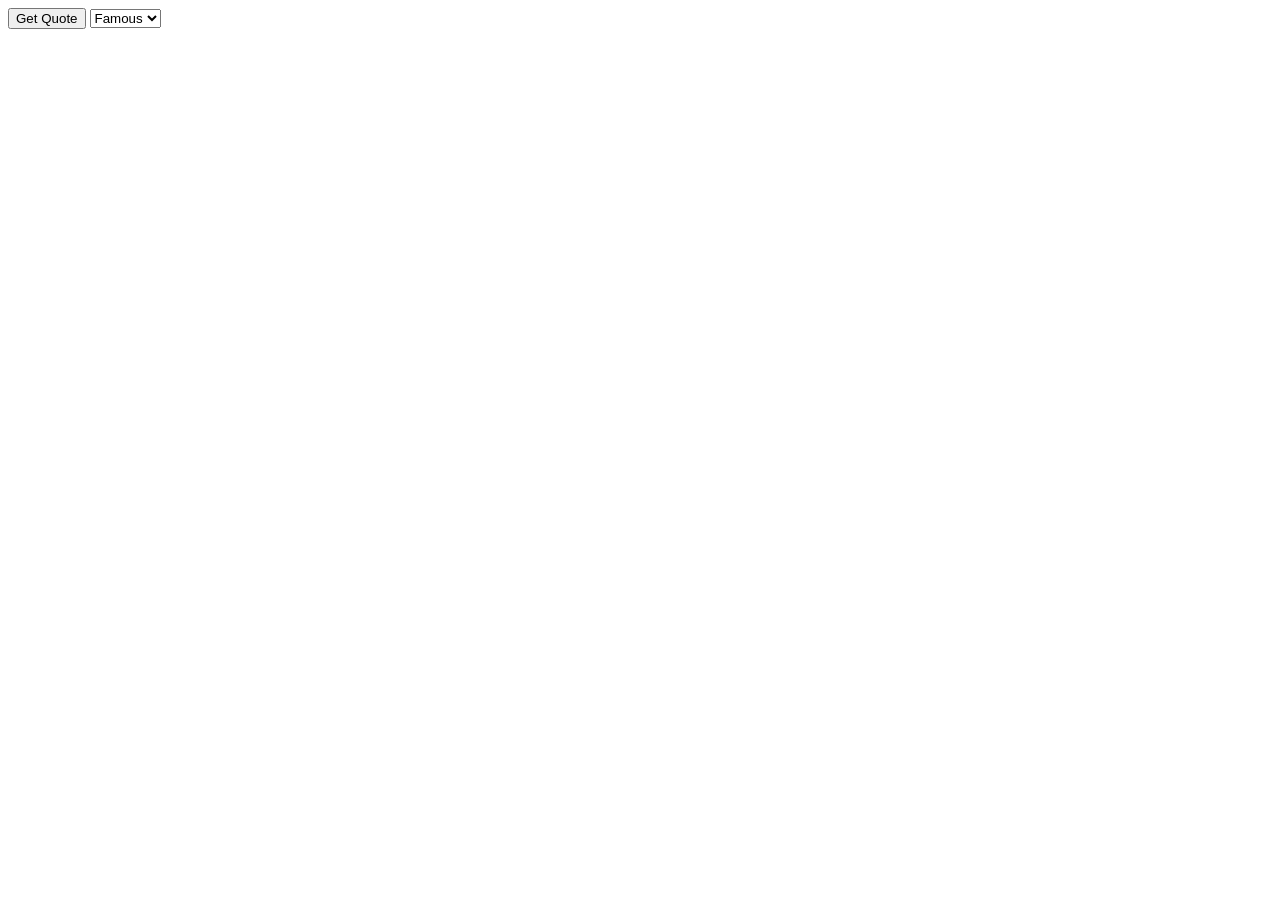
<file: Homeworks/Homework 1/index.html>
<!DOCTYPE html>
<html>

<head>
</head>

<body>
    <button onclick="getRandomQuote();">Get Quote</button>

    <select id="categories">
        <option value="famous">Famous</option>
        <option value="movies">Movies</option>
    </select>

    <div id="quotes">

    </div>
    <script text="application/js" src="apis.js"></script>
</body>

</html>
</file>
